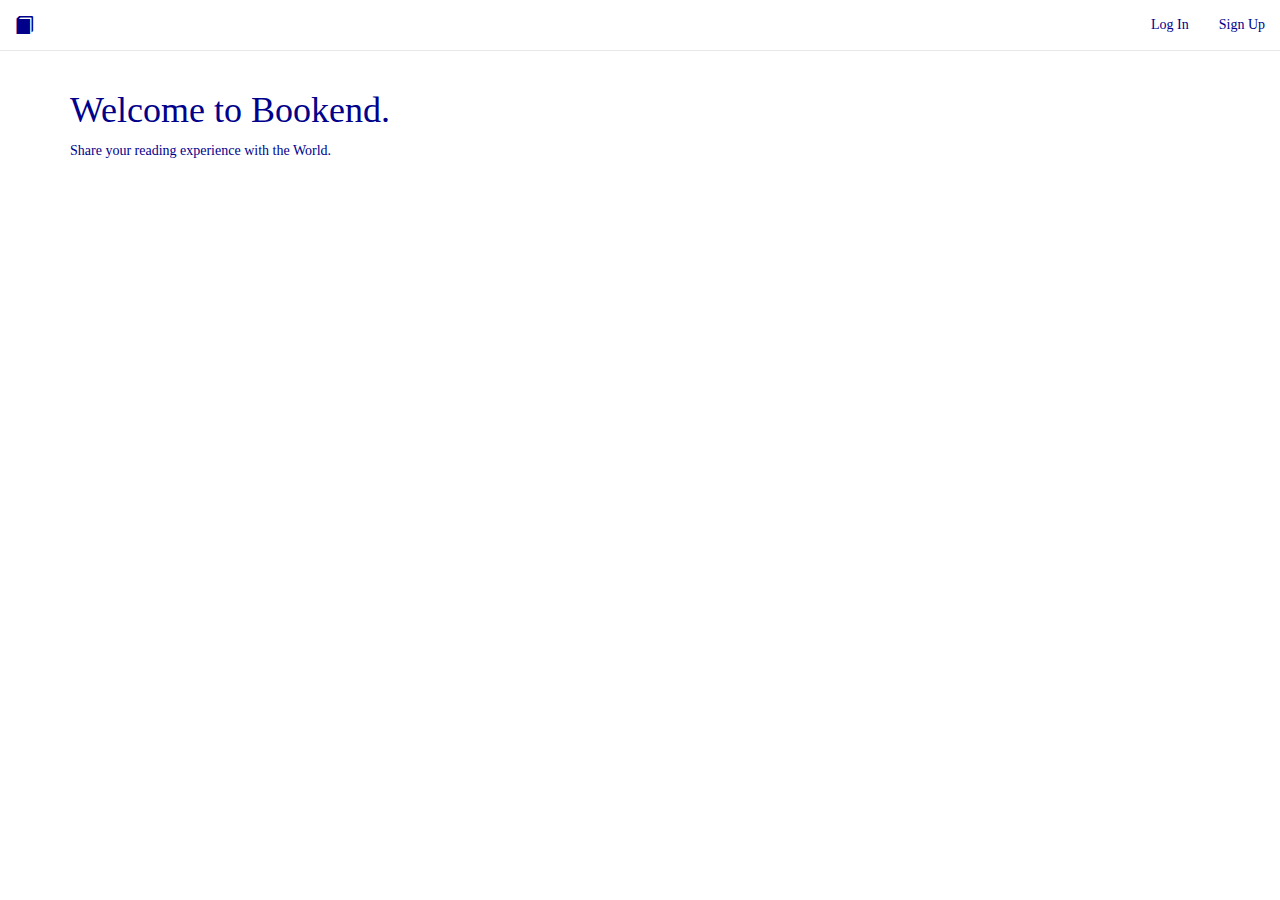
<file: index.html>
<!DOCTYPE html>
<html>
	<head>
		<title>Bookend</title>
		<link rel="shortcut icon" href="books_favicon.png" type="image/x-icon" />
		<!-- Bootstrap CSS -->
		<link rel="stylesheet" href="https://maxcdn.bootstrapcdn.com/bootstrap/3.3.4/css/bootstrap.min.css">
		<link rel="stylesheet" href="css/custom.css">
	</head>
	<body id="main-content">
		
		<nav class="navbar navbar-default navbar-static-top">
			<div class="container-fluid">
        <div class="navbar-header">
          <button type="button" class="navbar-toggle collapsed" data-toggle="collapse" data-target="#navbar-collapse">
            <span class="sr-only">Toggle navigation</span>
            <span class="icon-bar"></span>
            <span class="icon-bar"></span>
            <span class="icon-bar"></span>
          </button>
          <a class="navbar-brand" href="#"><span class="glyphicon glyphicon-book"></span></a>
        </div>

        <!-- Collect the nav links, forms, and other content for toggling -->
        <div class="collapse navbar-collapse" id="navbar-collapse">
					
          <ul class="nav navbar-nav navbar-right">
            <li><a href="#" type="button" data-toggle="modal" data-target=".sign-in-modal">Log In</a></li>
            <li><a href="#" type="button" data-toggle="modal" data-target=".sign-up-modal">Sign Up</a></li>
            <li><a href="#" id="signout">Log Out</a></li>
          </ul>
					
        </div><!-- /.navbar-collapse -->
				
      </div>
		</nav>

		<div class="container">
			
			<div>
				<h1>Welcome to Bookend.</h1>
				<p>Share your reading experience with the World.</p>		
			</div>

			<div class="modal fade sign-in-modal" tabindex="-1" role="dialog" aria-labelledby="mySmallModalLabel" aria-hidden="true">
				<div class="modal-dialog modal-sm">
					<div class="modal-content">
						<form class="container-fluid" id="sign-in-form">
								<label>Username:</label>
								<input autocomplete='on' type="username" class="form-control" id="signin-username" placeholder="Username...">
								<label>Password:</label>
								<input type="password" class="form-control" id="signin-password" placeholder="Password...">
								<button class="btn btn-primary" id="signup" type="submit">Sign In</button>
						</form>
					</div>
				</div>
			</div>
			
			<div class="modal fade sign-up-modal" tabindex="-1" role="dialog" aria-labelledby="mySmallModalLabel" aria-hidden="true">
				<div class="modal-dialog modal-sm">
					<div class="modal-content">
						<form class="container-fluid" id="sign-up-form">
								<label>Username:</label>
								<input autocomplete='on' type="username" class="form-control" id="username" placeholder="Username...">
								<label>Email:</label>
								<input autocomplete='on' type="email" class="form-control" id="email" placeholder="Email...">
								<label>Password:</label>
								<input type="password" class="form-control" id="password" placeholder="Password...">
								<button class="btn btn-success" id="signup" type="submit">Sign Up</button>
						</form>
					</div>
				</div>
			</div>
			
<!--
			<div class="panel panel-default col-xs-12 col-sm-offset-9 col-sm-3" id="account-panel">
				<form class="container-fluid" id="sign-up-form">
						<label>Username:</label>
						<input autocomplete='on' type="username" class="form-control" id="username" placeholder="Username...">
						<label>Email:</label>
						<input autocomplete='on' type="email" class="form-control" id="email" placeholder="Email...">
						<label>Password:</label>
						<input type="password" class="form-control" id="password" placeholder="Password...">
						<button class="btn btn-success" id="signup" type="submit">Sign Up</button>
				</form>
				<p id="account-panel-break">Or...</p>
				<form class="container-fluid" id="sign-in-form">
						<label>Username:</label>
						<input autocomplete='on' type="username" class="form-control" id="signin-username" placeholder="Username...">
						<label>Password:</label>
						<input type="password" class="form-control" id="signin-password" placeholder="Password...">
						<button class="btn btn-primary" id="signup" type="submit">Sign In</button>
				</form>
			</div>
-->


		</div>





		<!-- jQuery & Bootstrap jQuery -->
		<script src="https://code.jquery.com/jquery-2.1.3.js"></script>
		<script src="https://maxcdn.bootstrapcdn.com/bootstrap/3.3.4/js/bootstrap.min.js"></script>
		<script src="js/requests.js"></script>
		<script src="js/application.js"></script>
		<script>
			$('#signout').hide();
		</script>
	</body>
</html>
</file>
<file: css/custom.css>
body{
	font-family: 'Goudy Bookletter 1911', serif;
	color: darkblue;
}

textarea {
  resize: none;
}
.favourite-star {
	font-size: 2em;
	vertical-align: middle;
}

.favourite-star:hover {
	font-size: 3em;
	color: darkgoldenrod;
}

.review-star:click {
	font-size: 3em;
	color: red;
}

.glyphicon-star {
	color: darkgoldenrod;
}

i {
	font-size: 1.5em;
}

#main-content {
	background-image: url('http://parade.com/wp-content/uploads/2014/05/summer-reading-ftr.jpg');
	background-size: cover;
}

.navbar, .glyphicon-book, #navbar-collapse > ul > li > a {
	background-color: white;
	color: darkblue;
}
</file>
